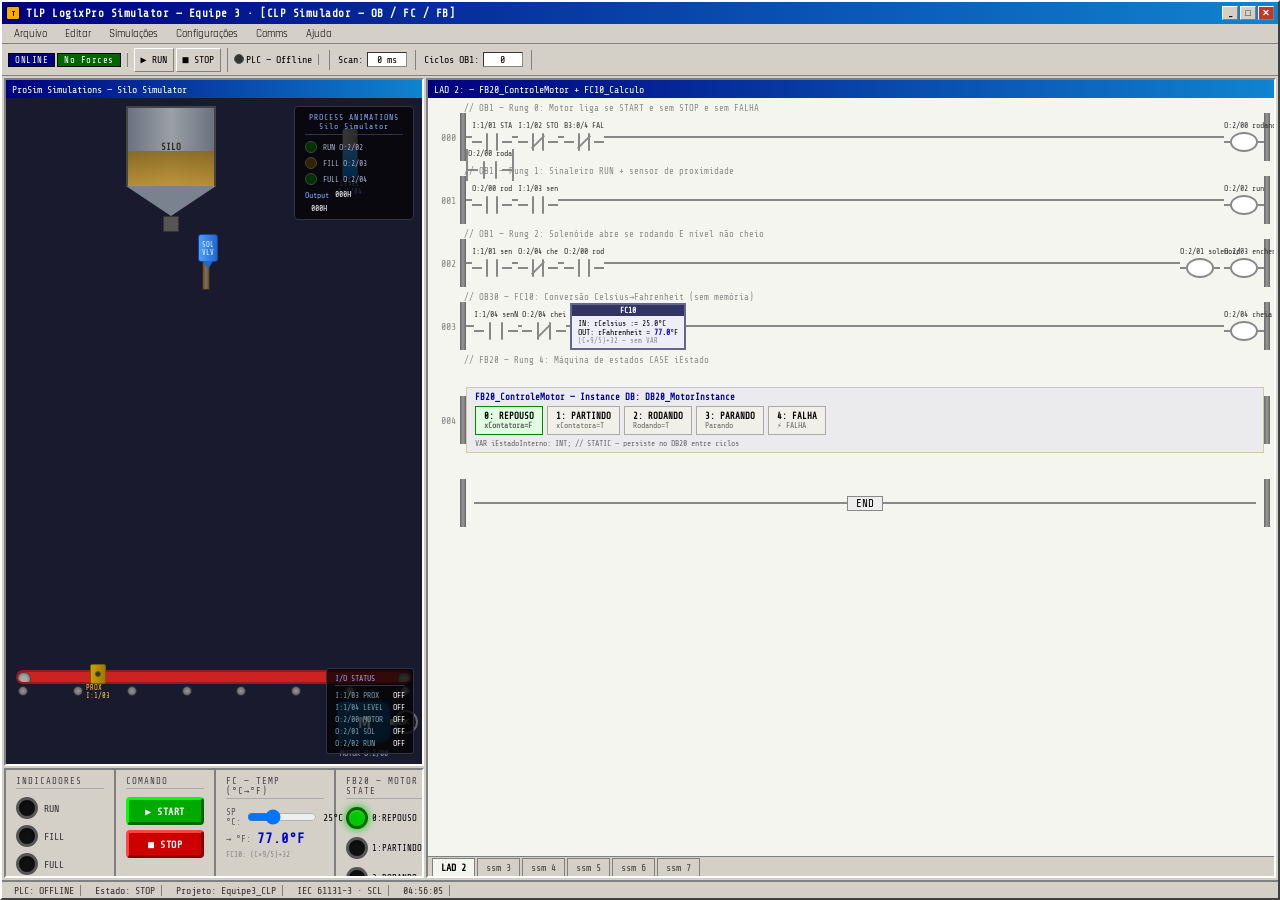
<file: SIMULADOR CLP/index.html>
<!DOCTYPE html>
<html lang="pt-BR">
<head>
    <meta charset="UTF-8">
    <meta name="viewport" content="width=device-width, initial-scale=1.0">
    <title>TIA Portal Simulator — Equipe 3</title>
    <link href="https://fonts.googleapis.com/css2?family=Share+Tech+Mono&family=Rajdhani:wght@400;500;600;700&display=swap" rel="stylesheet">
    <style>
        /* ================================================================
           RESET & BASE
        ================================================================ */
        *{box-sizing:border-box;margin:0;padding:0}
        :root{
          --win-bg:#c0c0c0;
          --win-border-light:#ffffff;
          --win-border-dark:#808080;
          --win-border-darker:#404040;
          --win-title:#000080;
          --win-title-text:#fff;
          --panel-bg:#d4d0c8;
          --panel-in:#a0a097;
          --inset-light:#fff;
          --inset-dark:#808080;
          --green:#00c800;
          --green2:#008000;
          --red:#ff2020;
          --amber:#ffaa00;
          --blue:#0000ff;
          --dark-blue:#000080;
          --yellow-hl:#ffff00;
          --hmi-bg:#1a1a2e;
          --hmi-grid:#16213e;
          --hmi-accent:#0f3460;
          --hmi-pipe:#8b7355;
          --hmi-pipe2:#6b5335;
          --conveyor:#cc2222;
          --steel:#9aa0a6;
          --steel2:#6c7278;
          --mono:'Share Tech Mono',monospace;
          --raj:'Rajdhani',sans-serif;
        }

        body{
          font-family:var(--raj);
          background:#2a2a2a;
          color:#000;
          user-select:none;
          overflow:hidden;
          height:100vh;
        }

        /* ================================================================
           WINDOW CHROME (Win98 style)
        ================================================================ */
        .app-window{
          width:100vw;
          height:100vh;
          display:flex;
          flex-direction:column;
          background:var(--panel-bg);
          border:2px solid;
          border-color:var(--win-border-light) var(--win-border-darker) var(--win-border-darker) var(--win-border-light);
        }

        .title-bar{
          height:22px;
          background:linear-gradient(90deg,var(--dark-blue),#1084d0);
          display:flex;
          align-items:center;
          padding:0 4px;
          gap:6px;
          flex-shrink:0;
        }
        .title-icon{width:14px;height:14px;background:var(--amber);border:1px solid #000;border-radius:2px;display:flex;align-items:center;justify-content:center;font-size:7px;font-weight:bold;color:#000}
        .title-text{flex:1;color:#fff;font-size:11px;font-weight:bold;font-family:var(--mono);letter-spacing:.5px}
        .title-btns{display:flex;gap:2px}
        .title-btn{
          width:16px;height:14px;
          background:var(--panel-bg);
          border:1px solid;
          border-color:var(--win-border-light) var(--win-border-dark) var(--win-border-dark) var(--win-border-light);
          font-size:9px;font-weight:bold;cursor:pointer;
          display:flex;align-items:center;justify-content:center;
          color:#000;
        }
        .title-btn.close{background:#c0392b;color:#fff}

        /* Menu bar */
        .menu-bar{
          height:20px;
          background:var(--panel-bg);
          border-bottom:1px solid var(--win-border-dark);
          display:flex;
          align-items:center;
          padding:0 4px;
          gap:2px;
          flex-shrink:0;
        }
        .menu-item{
          padding:2px 8px;
          font-size:11px;
          cursor:pointer;
          color:#000;
        }
        .menu-item:hover{background:var(--dark-blue);color:#fff}

        /* Toolbar */
        .toolbar{
          height:32px;
          background:var(--panel-bg);
          border-bottom:1px solid var(--win-border-dark);
          display:flex;
          align-items:center;
          padding:0 6px;
          gap:4px;
          flex-shrink:0;
        }
        .tb-group{display:flex;gap:2px;border-right:1px solid var(--win-border-dark);padding-right:6px;margin-right:2px}
        .tb-btn{
          height:24px;min-width:24px;
          background:var(--panel-bg);
          border:1px solid;
          border-color:var(--win-border-light) var(--win-border-dark) var(--win-border-dark) var(--win-border-light);
          cursor:pointer;
          font-size:10px;font-family:var(--mono);
          padding:0 6px;
          display:flex;align-items:center;gap:4px;
          color:#000;
          transition:all .05s;
        }
        .tb-btn:active{border-color:var(--win-border-dark) var(--win-border-light) var(--win-border-light) var(--win-border-dark)}
        .tb-btn.active{border-color:var(--win-border-dark) var(--win-border-light) var(--win-border-light) var(--win-border-dark);background:#b0b0a8}
        .tb-led{width:10px;height:10px;border-radius:50%;border:1px solid #555}
        .tb-led.green{background:var(--green);box-shadow:0 0 4px var(--green)}
        .tb-led.red{background:var(--red);box-shadow:0 0 4px var(--red)}
        .tb-led.off{background:#333}
        .tb-sep{width:1px;height:20px;background:var(--win-border-dark);margin:0 4px}
        .tb-label{font-size:10px;font-family:var(--mono);color:#000}
        .tb-badge{
          background:var(--dark-blue);color:#fff;
          font-size:9px;font-family:var(--mono);
          padding:1px 6px;border:1px solid #000;
          letter-spacing:.5px;
        }
        .tb-scan{
          font-family:var(--mono);font-size:10px;color:#000;
          background:#fff;border:1px inset #888;
          padding:1px 6px;min-width:40px;text-align:center;
        }

        /* ================================================================
           MAIN AREA
        ================================================================ */
        .main-area{
          flex:1;
          display:flex;
          overflow:hidden;
          gap:2px;
          padding:2px;
        }

        /* ================================================================
           HMI PANEL (left)
        ================================================================ */
        .hmi-panel{
          width:420px;
          flex-shrink:0;
          display:flex;
          flex-direction:column;
          gap:2px;
        }

        .hmi-window{
          flex:1;
          border:2px solid;
          border-color:var(--win-border-dark) var(--win-border-light) var(--win-border-light) var(--win-border-dark);
          display:flex;
          flex-direction:column;
          overflow:hidden;
        }
        .sub-title{
          height:18px;
          background:linear-gradient(90deg,var(--dark-blue),#1084d0);
          color:#fff;font-size:10px;font-family:var(--mono);
          display:flex;align-items:center;padding:0 6px;
          flex-shrink:0;
        }

        /* HMI Process Canvas */
        .hmi-canvas{
          flex:1;
          background:var(--hmi-bg);
          position:relative;
          overflow:hidden;
        }

        /* ---- PROCESS ELEMENTS ---- */

        /* Silo/Hopper */
        .silo{
          position:absolute;
          top:8px;left:120px;
          width:90px;
        }
        .silo-body{
          width:90px;height:80px;
          background:linear-gradient(90deg,#6b7280,#9aa0a6,#6b7280);
          border:2px solid #444;
          border-bottom:none;
          position:relative;
        }
        .silo-body::after{
          content:'SILO';
          position:absolute;top:50%;left:50%;
          transform:translate(-50%,-50%);
          font-family:var(--mono);font-size:9px;color:#2a2a2a;font-weight:bold;
        }
        .silo-hopper{
          width:0;height:0;
          border-left:45px solid transparent;
          border-right:45px solid transparent;
          border-top:30px solid #7a8290;
        }
        .silo-outlet{
          width:16px;height:16px;
          background:#555;
          margin:0 auto;
          border:1px solid #333;
        }
        /* Material in silo */
        .silo-material{
          position:absolute;
          bottom:0;left:0;right:0;
          background:linear-gradient(180deg,#8B6914,#C4922A);
          transition:height .5s ease;
          opacity:.85;
        }

        /* Solenoid valve */
        .valve-group{
          position:absolute;
          top:136px;left:192px;
        }
        .valve-body{
          width:20px;height:28px;
          background:linear-gradient(90deg,#4a9eff,#2266cc);
          border:1px solid #1a4499;
          border-radius:3px;
          position:relative;
        }
        .valve-body.open{background:linear-gradient(90deg,#00c840,#008020);}
        .valve-label{font-family:var(--mono);font-size:7px;color:#fff;text-align:center;line-height:1.2;padding-top:6px}
        .valve-arrow{
          position:absolute;bottom:-8px;left:50%;transform:translateX(-50%);
          width:0;height:0;
          border-left:5px solid transparent;
          border-right:5px solid transparent;
          border-top:8px solid #2266cc;
          transition:border-top-color .2s;
        }
        .valve-body.open .valve-arrow{border-top-color:#008020}

        /* Conveyor belt */
        .conveyor-wrap{
          position:absolute;
          bottom:54px;left:10px;right:10px;
          height:40px;
        }
        .conveyor-track{
          height:14px;
          background:var(--conveyor);
          border:2px solid #991a1a;
          border-radius:7px;
          position:relative;
          overflow:hidden;
        }
        .conveyor-stripes{
          position:absolute;inset:0;
          background:repeating-linear-gradient(
            90deg,
            transparent 0px,transparent 16px,
            rgba(0,0,0,.25) 16px,rgba(0,0,0,.25) 20px
          );
          animation:conveyorMove 0.4s linear infinite;
          display:none;
        }
        .conveyor-stripes.running{display:block}
        @keyframes conveyorMove{from{background-position:0}to{background-position:-20px}}
        .conveyor-roller{
          position:absolute;
          width:14px;height:14px;
          background:radial-gradient(circle,#aaa 30%,#666);
          border-radius:50%;
          border:1px solid #444;
          top:0;
        }
        .cr-left{left:-1px}
        .cr-right{right:-1px}

        /* Conveyor rollers row */
        .roller-row{
          display:flex;
          justify-content:space-between;
          padding:0 2px;
          margin-top:2px;
        }
        .small-roller{
          width:10px;height:10px;
          background:radial-gradient(circle,#999,#555);
          border-radius:50%;
          border:1px solid #333;
        }

        /* Motor */
        .motor-wrap{
          position:absolute;
          bottom:20px;right:30px;
        }
        .motor-body-svg{
          width:56px;height:44px;
          background:linear-gradient(135deg,#1a6eb5,#0a4a85);
          border:2px solid #0a3060;
          border-radius:6px 12px 12px 6px;
          position:relative;
          display:flex;align-items:center;justify-content:center;
        }
        .motor-body-svg::before{
          content:'M';
          color:#fff;font-weight:bold;font-size:18px;font-family:var(--raj);
        }
        .motor-shaft{
          position:absolute;
          right:-16px;top:50%;transform:translateY(-50%);
          width:16px;height:6px;
          background:linear-gradient(90deg,#ccc,#888);
          border-radius:0 2px 2px 0;
        }
        .motor-fan{
          position:absolute;
          right:-28px;top:50%;transform:translateY(-50%);
          width:24px;height:24px;
          border-radius:50%;
          border:2px solid #666;
          background:rgba(0,0,0,.3);
          display:flex;align-items:center;justify-content:center;
        }
        .motor-fan::before{
          content:'✕';
          font-size:10px;color:#888;
          transition:transform .1s;
        }
        .motor-fan.spinning::before{
          animation:spinFan .2s linear infinite;
        }
        @keyframes spinFan{to{transform:rotate(360deg)}}
        .motor-label-tag{
          position:absolute;bottom:-14px;left:0;right:0;
          font-family:var(--mono);font-size:8px;color:#88aadd;text-align:center;
        }

        /* Level sensor */
        .level-sensor{
          position:absolute;
          right:60px;top:30px;
          display:flex;flex-direction:column;align-items:center;gap:2px;
        }
        .sensor-body{
          width:16px;height:50px;
          background:linear-gradient(90deg,#bbb,#888);
          border:1px solid #555;
          border-radius:3px;
          position:relative;
          overflow:hidden;
        }
        .sensor-fill{
          position:absolute;bottom:0;left:0;right:0;
          background:linear-gradient(180deg,#4af,#08f);
          transition:height .5s;
        }
        .sensor-label{font-family:var(--mono);font-size:7px;color:#88aaff;text-align:center}

        /* Prox sensor on conveyor */
        .prox-sensor{
          position:absolute;
          bottom:64px;left:80px;
          display:flex;flex-direction:column;align-items:center;
        }
        .prox-body{
          width:16px;height:20px;
          background:linear-gradient(90deg,#c8a000,#a07800);
          border:1px solid #706000;
          border-radius:2px;
          display:flex;align-items:center;justify-content:center;
        }
        .prox-led{width:6px;height:6px;border-radius:50%;background:#333;border:1px solid #555}
        .prox-led.on{background:#ff4400;box-shadow:0 0 4px #ff4400}
        .prox-label{font-family:var(--mono);font-size:7px;color:#ffcc44}

        /* Product box on conveyor */
        .product-box{
          position:absolute;
          bottom:70px;
          width:28px;height:28px;
          background:linear-gradient(135deg,#c8a050,#a07830);
          border:2px solid #806020;
          border-radius:2px;
          display:flex;align-items:center;justify-content:center;
          font-family:var(--mono);font-size:7px;color:#fff;
          transition:left .05s linear;
          display:none;
        }

        /* Status panel top-right of HMI */
        .hmi-status{
          position:absolute;
          top:8px;right:8px;
          background:rgba(0,0,0,.7);
          border:1px solid #334;
          border-radius:4px;
          padding:6px 10px;
          display:flex;flex-direction:column;gap:4px;
          min-width:120px;
        }
        .hmi-title-tag{
          font-family:var(--mono);font-size:8px;color:#88aaff;
          border-bottom:1px solid #334;padding-bottom:3px;margin-bottom:2px;
          text-align:center;letter-spacing:1px;
        }
        .hmi-row{display:flex;align-items:center;gap:6px}
        .hmi-ind{
          width:12px;height:12px;border-radius:50%;
          border:1px solid #444;
          flex-shrink:0;
          transition:all .2s;
        }
        .ind-green{background:#003300}
        .ind-green.on{background:var(--green);box-shadow:0 0 6px var(--green)}
        .ind-yellow{background:#332200}
        .ind-yellow.on{background:var(--amber);box-shadow:0 0 6px var(--amber)}
        .ind-red{background:#330000}
        .ind-red.on{background:var(--red);box-shadow:0 0 6px var(--red)}
        .hmi-ind-label{font-family:var(--mono);font-size:8px;color:#aac;}

        /* Pipe lines */
        .pipe{
          position:absolute;
          background:linear-gradient(90deg,#5a4a3a,#8b7355,#5a4a3a);
          border:1px solid #3a2a1a;
        }
        .pipe-v{width:8px}
        .pipe-h{height:8px}
        .pipe-flow{
          overflow:hidden;
        }
        .pipe-flow::after{
          content:'';
          position:absolute;inset:0;
          background:repeating-linear-gradient(
            0deg,
            transparent 0px,transparent 4px,
            rgba(200,160,80,.4) 4px,rgba(200,160,80,.4) 6px
          );
          animation:pipeFlow .3s linear infinite;
          display:none;
        }
        .pipe-flow.flowing::after{display:block}
        @keyframes pipeFlow{from{background-position:0}to{background-position:-10px}}

        /* I/O panels on HMI */
        .io-panel{
          position:absolute;
          right:8px;bottom:10px;
          background:rgba(0,0,0,.75);
          border:1px solid #334;
          border-radius:3px;
          padding:5px 8px;
          font-family:var(--mono);font-size:8px;
          display:flex;flex-direction:column;gap:3px;
        }
        .io-row{display:flex;justify-content:space-between;gap:10px;color:#7a9aaa}
        .io-val{color:#fff}
        .io-val.active{color:#00ff88}

        /* ================================================================
           CONTROL PANEL (below HMI)
        ================================================================ */
        .ctrl-panel{
          height:110px;
          border:2px solid;
          border-color:var(--win-border-dark) var(--win-border-light) var(--win-border-light) var(--win-border-dark);
          display:flex;
          overflow:hidden;
          flex-shrink:0;
        }
        .ctrl-section{
          border-right:2px solid;
          border-color:var(--win-border-dark);
          padding:6px 10px;
          display:flex;flex-direction:column;gap:6px;
        }
        .ctrl-title{font-size:9px;font-family:var(--mono);color:#444;letter-spacing:1px;border-bottom:1px solid #aaa;padding-bottom:2px;margin-bottom:2px}

        /* Toggle switches */
        .toggle-row{display:flex;align-items:center;gap:6px}
        .toggle-lamp{
          width:22px;height:22px;border-radius:50%;
          border:3px solid #555;
          background:#111;cursor:pointer;
          box-shadow:inset 0 2px 4px rgba(0,0,0,.5);
          transition:all .15s;
          flex-shrink:0;
        }
        .toggle-lamp.on-green{background:var(--green);border-color:#006600;box-shadow:0 0 8px var(--green),inset 0 1px 2px rgba(255,255,255,.3)}
        .toggle-lamp.on-yellow{background:var(--amber);border-color:#886600;box-shadow:0 0 8px var(--amber)}
        .toggle-lamp.on-red{background:var(--red);border-color:#880000;box-shadow:0 0 8px var(--red)}
        .toggle-label{font-size:10px;font-family:var(--mono);color:#333;min-width:40px}

        /* Push buttons */
        .push-btn{
          height:28px;min-width:52px;
          border:3px solid;
          border-color:#fff #555 #555 #fff;
          border-radius:4px;
          font-family:var(--mono);font-size:10px;font-weight:bold;
          cursor:pointer;
          display:flex;align-items:center;justify-content:center;
          letter-spacing:.5px;
          transition:all .08s;
          flex-shrink:0;
        }
        .push-btn:active{border-color:#555 #fff #fff #555;transform:translateY(1px)}
        .btn-start{background:#00aa00;color:#fff;border-color:#00ff00 #006600 #006600 #00ff00}
        .btn-start:active{background:#007700}
        .btn-stop{background:#cc0000;color:#fff;border-color:#ff4444 #880000 #880000 #ff4444}
        .btn-stop:active{background:#880000}
        .btn-run{background:var(--dark-blue);color:#fff;border-color:#4477ff #000033 #000033 #4477ff}

        /* ================================================================
           LADDER PANEL (right)
        ================================================================ */
        .ladder-panel{
          flex:1;
          display:flex;
          flex-direction:column;
          border:2px solid;
          border-color:var(--win-border-dark) var(--win-border-light) var(--win-border-light) var(--win-border-dark);
          overflow:hidden;
        }
        .ladder-body{
          flex:1;
          background:#f5f5f0;
          overflow-y:auto;
          overflow-x:hidden;
          padding:4px;
          font-family:var(--mono);
          font-size:11px;
        }

        /* Ladder rung */
        .rung{
          display:flex;
          align-items:center;
          margin-bottom:4px;
          position:relative;
          min-height:48px;
        }
        .rung-num{
          width:28px;flex-shrink:0;
          font-size:10px;color:#888;
          text-align:right;padding-right:4px;
          font-family:var(--mono);
        }
        .rung-line{
          position:relative;
          flex:1;
          height:48px;
          display:flex;align-items:center;
        }
        /* Power rail */
        .power-rail-l{
          width:6px;height:48px;
          background:linear-gradient(90deg,#666,#999,#666);
          flex-shrink:0;
        }
        .power-rail-r{
          width:6px;height:48px;
          background:linear-gradient(90deg,#666,#999,#666);
          flex-shrink:0;
        }
        /* Horizontal wire */
        .h-wire{
          height:2px;
          background:#888;
          flex:1;
          position:relative;
        }
        .h-wire.energized{background:var(--yellow-hl)}

        /* Contact (NO) */
        .contact{
          width:40px;height:32px;
          flex-shrink:0;
          position:relative;
          display:flex;flex-direction:column;align-items:center;
          cursor:default;
        }
        .contact-name{
          font-size:8px;color:#333;text-align:center;
          position:absolute;top:0;left:0;right:0;
          white-space:nowrap;overflow:hidden;
          font-family:var(--mono);
        }
        .contact-body{
          width:100%;height:22px;
          margin-top:10px;
          position:relative;
          display:flex;align-items:center;
        }
        .contact-line-l{width:10px;height:2px;background:#888}
        .contact-line-r{width:10px;height:2px;background:#888}
        .contact-poles{
          flex:1;
          display:flex;justify-content:space-around;
          align-items:flex-end;
          height:100%;
          padding-bottom:2px;
        }
        .contact-pole{
          width:2px;height:18px;
          background:#888;
          border-radius:1px;
        }
        .contact.energized .contact-line-l,
        .contact.energized .contact-line-r,
        .contact.energized .contact-pole{background:var(--yellow-hl)}
        .contact.energized .contact-name{color:#000;font-weight:bold}

        /* Contact NC (with slash) */
        .contact-nc .contact-poles::after{
          content:'';
          position:absolute;
          width:18px;height:2px;
          background:#888;
          transform:rotate(-45deg);
          top:50%;left:50%;
          transform-origin:center;
          transform:translateX(-50%) translateY(-50%) rotate(-45deg);
        }
        .contact-nc.energized .contact-poles::after{background:var(--yellow-hl)}

        /* Coil (output) */
        .coil{
          width:40px;height:32px;
          flex-shrink:0;
          position:relative;
          display:flex;flex-direction:column;align-items:center;
        }
        .coil-name{
          font-size:8px;color:#333;text-align:center;
          position:absolute;top:0;left:0;right:0;
          white-space:nowrap;font-family:var(--mono);
        }
        .coil-body{
          width:100%;height:22px;
          margin-top:10px;
          display:flex;align-items:center;
        }
        .coil-line-l{width:6px;height:2px;background:#888}
        .coil-line-r{width:6px;height:2px;background:#888}
        .coil-circle{
          flex:1;height:20px;
          border:2px solid #888;
          border-radius:50%;
          background:#fff;
        }
        .coil.energized .coil-line-l,.coil.energized .coil-line-r{background:var(--yellow-hl)}
        .coil.energized .coil-circle{border-color:var(--yellow-hl);background:#ffffcc}

        /* Branch (parallel) */
        .branch-wrap{
          flex:1;
          display:flex;
          flex-direction:column;
          position:relative;
        }
        .branch-row{display:flex;align-items:center}
        .branch-v{
          width:2px;
          background:#888;
          align-self:stretch;
        }
        .branch-v.energized{background:var(--yellow-hl)}

        /* Timer/Counter block */
        .func-block{
          width:64px;
          border:2px solid #666;
          background:#e8e8e0;
          flex-shrink:0;
          font-family:var(--mono);
          font-size:8px;
        }
        .fb-head{background:#336;color:#fff;text-align:center;padding:1px 2px;font-weight:bold}
        .fb-row{display:flex;justify-content:space-between;padding:1px 3px;border-top:1px solid #aaa}
        .fb-row span:last-child{color:#333}
        .func-block.energized{border-color:var(--yellow-hl)}
        .func-block.energized .fb-head{background:#aa8800}

        /* Tabs at bottom */
        .ladder-tabs{
          height:20px;
          background:var(--panel-bg);
          border-top:1px solid var(--win-border-dark);
          display:flex;
          align-items:flex-end;
          padding:0 4px;
          gap:2px;
          flex-shrink:0;
        }
        .ladder-tab{
          height:18px;
          padding:0 8px;
          font-family:var(--mono);font-size:10px;
          border:1px solid var(--win-border-dark);
          border-bottom:none;
          background:var(--panel-bg);
          cursor:pointer;
          display:flex;align-items:center;
          color:#444;
        }
        .ladder-tab.active{background:#f5f5f0;font-weight:bold;color:#000}

        /* Status bar */
        .status-bar-bottom{
          height:18px;
          background:var(--panel-bg);
          border-top:2px solid;
          border-color:var(--win-border-dark) var(--win-border-light) var(--win-border-light) var(--win-border-dark);
          display:flex;
          align-items:center;
          padding:0 6px;
          gap:8px;
          font-size:10px;
          font-family:var(--mono);
          flex-shrink:0;
        }
        .sb-item{
          padding:0 6px;
          border-right:1px solid var(--win-border-dark);
          color:#333;
        }
        .sb-item.ok{color:#008000}
        .sb-item.warn{color:#cc6600}

        /* ================================================================
           ANIMATIONS & MISC
        ================================================================ */
        @keyframes blink{0%,100%{opacity:1}50%{opacity:.3}}
        .blink{animation:blink 1s ease infinite}

        .highlight-rung{background:rgba(255,255,0,.15)}

        /* scrollbar */
        .ladder-body::-webkit-scrollbar{width:12px}
        .ladder-body::-webkit-scrollbar-track{background:var(--panel-bg)}
        .ladder-body::-webkit-scrollbar-thumb{
          background:var(--steel2);
          border:2px solid;
          border-color:#fff #888 #888 #fff;
        }
    </style>
</head>
<body>

<div class="app-window">

    <!-- TITLE BAR -->
    <div class="title-bar">
        <div class="title-icon">T</div>
        <div class="title-text">TLP LogixPro Simulator — Equipe 3 · [CLP Simulador — OB / FC / FB]</div>
        <div class="title-btns">
            <div class="title-btn">_</div>
            <div class="title-btn">□</div>
            <div class="title-btn close">✕</div>
        </div>
    </div>

    <!-- MENU BAR -->
    <div class="menu-bar">
        <div class="menu-item">Arquivo</div>
        <div class="menu-item">Editar</div>
        <div class="menu-item">Simulações</div>
        <div class="menu-item">Configurações</div>
        <div class="menu-item">Comms</div>
        <div class="menu-item">Ajuda</div>
    </div>

    <!-- TOOLBAR -->
    <div class="toolbar">
        <div class="tb-group">
            <div class="tb-badge" id="tb-mode">ONLINE</div>
            <div class="tb-badge" style="background:#006600" id="tb-forces">No Forces</div>
        </div>
        <div class="tb-group">
            <div class="tb-btn" id="tb-run-btn" onclick="runPLC()">▶ RUN</div>
            <div class="tb-btn" id="tb-stop-btn" onclick="stopPLC()" class="active">■ STOP</div>
        </div>
        <div class="tb-group">
            <div class="tb-led off" id="tb-run-led"></div>
            <div class="tb-label" id="tb-status-label">PLC — Offline</div>
        </div>
        <div class="tb-sep"></div>
        <div class="tb-label">Scan:</div>
        <div class="tb-scan" id="tb-scan">0 ms</div>
        <div class="tb-sep"></div>
        <div class="tb-label">Ciclos OB1:</div>
        <div class="tb-scan" id="tb-cycles">0</div>
        <div class="tb-sep"></div>
        <div class="tb-label" style="color:#880000;font-weight:bold" id="tb-alarm"></div>
    </div>

    <!-- MAIN AREA -->
    <div class="main-area">

        <!-- LEFT: HMI + CTRL -->
        <div class="hmi-panel">

            <!-- HMI WINDOW -->
            <div class="hmi-window">
                <div class="sub-title">ProSim Simulations — Silo Simulator</div>
                <div class="hmi-canvas" id="hmi-canvas">

                    <!-- Pipe vertical from silo to conveyor -->
                    <div class="pipe pipe-v pipe-flow" id="pipe-v" style="left:196px;top:136px;height:56px"></div>

                    <!-- SILO -->
                    <div class="silo">
                        <div class="silo-body">
                            <div class="silo-material" id="silo-material" style="height:60%"></div>
                        </div>
                        <div class="silo-hopper"></div>
                        <div class="silo-outlet"></div>
                    </div>

                    <!-- SOLENOID VALVE -->
                    <div class="valve-group" id="valve-group">
                        <div class="valve-body" id="valve-body">
                            <div class="valve-label">SOL<br>VLV</div>
                            <div class="valve-arrow" id="valve-arrow"></div>
                        </div>
                    </div>

                    <!-- LEVEL SENSOR -->
                    <div class="level-sensor">
                        <div class="sensor-body">
                            <div class="sensor-fill" id="sensor-fill" style="height:60%"></div>
                        </div>
                        <div class="sensor-label">LEVEL<br>I:1/04</div>
                    </div>

                    <!-- CONVEYOR -->
                    <div class="conveyor-wrap">
                        <div class="conveyor-track">
                            <div class="conveyor-roller cr-left"></div>
                            <div class="conveyor-stripes" id="conveyor-stripes"></div>
                            <div class="conveyor-roller cr-right"></div>
                        </div>
                        <div class="roller-row">
                            <div class="small-roller"></div>
                            <div class="small-roller"></div>
                            <div class="small-roller"></div>
                            <div class="small-roller"></div>
                            <div class="small-roller"></div>
                            <div class="small-roller"></div>
                            <div class="small-roller"></div>
                            <div class="small-roller"></div>
                        </div>
                    </div>

                    <!-- PROX SENSOR -->
                    <div class="prox-sensor">
                        <div class="prox-body">
                            <div class="prox-led" id="prox-led"></div>
                        </div>
                        <div class="prox-label">PROX<br>I:1/03</div>
                    </div>

                    <!-- MOTOR -->
                    <div class="motor-wrap">
                        <div class="motor-body-svg">
                            <div class="motor-shaft"></div>
                            <div class="motor-fan" id="motor-fan"></div>
                        </div>
                        <div class="motor-label-tag">MOTOR O:2/00</div>
                    </div>

                    <!-- Product box moving on conveyor -->
                    <div class="product-box" id="product-box" style="left:30px;bottom:70px;display:none">PKG</div>

                    <!-- STATUS indicators panel -->
                    <div class="hmi-status">
                        <div class="hmi-title-tag">PROCESS ANIMATIONS<br>Silo Simulator</div>
                        <div class="hmi-row">
                            <div class="hmi-ind ind-green" id="ind-run"></div>
                            <div class="hmi-ind-label">RUN O:2/02</div>
                        </div>
                        <div class="hmi-row">
                            <div class="hmi-ind ind-yellow" id="ind-fill"></div>
                            <div class="hmi-ind-label">FILL O:2/03</div>
                        </div>
                        <div class="hmi-row">
                            <div class="hmi-ind ind-green" id="ind-full"></div>
                            <div class="hmi-ind-label">FULL O:2/04</div>
                        </div>
                        <div class="hmi-row">
                            <div style="font-family:var(--mono);font-size:8px;color:#88aaff;margin-top:2px">Output</div>
                            <div class="hmi-ind-label mono" id="hmi-out-h" style="color:#fff">000H</div>
                        </div>
                        <div class="hmi-row">
                            <div style="font-family:var(--mono);font-size:8px;color:#88aaff"></div>
                            <div class="hmi-ind-label mono" id="hmi-out-l" style="color:#fff">000H</div>
                        </div>
                    </div>

                    <!-- I/O display -->
                    <div class="io-panel">
                        <div style="color:#88aaff;font-size:8px;border-bottom:1px solid #334;margin-bottom:2px;padding-bottom:2px">I/O STATUS</div>
                        <div class="io-row"><span>I:1/03 PROX</span><span class="io-val" id="io-prox">OFF</span></div>
                        <div class="io-row"><span>I:1/04 LEVEL</span><span class="io-val" id="io-level">OFF</span></div>
                        <div class="io-row"><span>O:2/00 MOTOR</span><span class="io-val" id="io-motor">OFF</span></div>
                        <div class="io-row"><span>O:2/01 SOL</span><span class="io-val" id="io-sol">OFF</span></div>
                        <div class="io-row"><span>O:2/02 RUN</span><span class="io-val" id="io-run">OFF</span></div>
                    </div>

                </div><!-- hmi-canvas -->
            </div><!-- hmi-window -->

            <!-- CONTROL PANEL -->
            <div class="ctrl-panel">
                <div class="ctrl-section" style="min-width:110px">
                    <div class="ctrl-title">INDICADORES</div>
                    <div class="toggle-row">
                        <div class="toggle-lamp" id="lamp-run"></div>
                        <div class="toggle-label">RUN</div>
                    </div>
                    <div class="toggle-row">
                        <div class="toggle-lamp" id="lamp-fill"></div>
                        <div class="toggle-label">FILL</div>
                    </div>
                    <div class="toggle-row">
                        <div class="toggle-lamp" id="lamp-full"></div>
                        <div class="toggle-label">FULL</div>
                    </div>
                </div>

                <div class="ctrl-section" style="min-width:100px">
                    <div class="ctrl-title">COMANDO</div>
                    <div style="display:flex;flex-direction:column;gap:5px">
                        <button class="push-btn btn-start" onclick="cmdStart()">▶ START</button>
                        <button class="push-btn btn-stop" onclick="cmdStop()">■ STOP</button>
                    </div>
                </div>

                <div class="ctrl-section" style="min-width:120px">
                    <div class="ctrl-title">FC — TEMP (°C→°F)</div>
                    <div style="display:flex;flex-direction:column;gap:4px">
                        <div style="display:flex;gap:6px;align-items:center">
                            <span style="font-size:9px;font-family:var(--mono);color:#555">SP °C:</span>
                            <input type="range" min="-40" max="150" value="25" id="fc-slider" oninput="updateFC()" style="width:70px;height:12px">
                            <span style="font-family:var(--mono);font-size:10px;min-width:28px" id="fc-c-val">25°C</span>
                        </div>
                        <div style="display:flex;align-items:center;gap:6px">
                            <span style="font-size:9px;font-family:var(--mono);color:#555">→ °F:</span>
                            <span style="font-family:var(--mono);font-size:14px;font-weight:bold;color:#0000cc" id="fc-f-val">77.0°F</span>
                        </div>
                        <div style="font-size:8px;font-family:var(--mono);color:#888">FC10: (C×9/5)+32</div>
                    </div>
                </div>

                <div class="ctrl-section" style="flex:1">
                    <div class="ctrl-title">FB20 — MOTOR STATE</div>
                    <div style="display:flex;gap:8px;flex-wrap:wrap">
                        <div id="fb-state-0" class="toggle-row" style="gap:4px">
                            <div class="toggle-lamp on-green" id="fslamp-0"></div>
                            <span style="font-size:9px;font-family:var(--mono)">0:REPOUSO</span>
                        </div>
                        <div class="toggle-row" style="gap:4px">
                            <div class="toggle-lamp" id="fslamp-1"></div>
                            <span style="font-size:9px;font-family:var(--mono)">1:PARTINDO</span>
                        </div>
                        <div class="toggle-row" style="gap:4px">
                            <div class="toggle-lamp" id="fsamp-2"></div>
                            <span style="font-size:9px;font-family:var(--mono)">2:RODANDO</span>
                        </div>
                    </div>
                    <div style="display:flex;gap:8px;flex-wrap:wrap;margin-top:4px">
                        <div class="toggle-row" style="gap:4px">
                            <div class="toggle-lamp" id="fsamp-3"></div>
                            <span style="font-size:9px;font-family:var(--mono)">3:PARANDO</span>
                        </div>
                        <div class="toggle-row" style="gap:4px">
                            <div class="toggle-lamp" id="fsamp-4"></div>
                            <span style="font-size:9px;font-family:var(--mono)">4:FALHA</span>
                        </div>
                        <button class="push-btn" style="height:20px;font-size:9px;background:#660099;color:#fff;border-color:#cc44ff #330066 #330066 #cc44ff" onclick="triggerFault()">⚡ FALHA</button>
                        <button class="push-btn" style="height:20px;font-size:9px;background:#663300;color:#fff;border-color:#cc6600 #331100 #331100 #cc6600" onclick="resetFault()">↺ RESET</button>
                    </div>
                </div>
            </div><!-- ctrl-panel -->

        </div><!-- hmi-panel -->

        <!-- RIGHT: LADDER DIAGRAM -->
        <div class="ladder-panel">
            <div class="sub-title">LAD 2: — FB20_ControleMotor + FC10_Calculo</div>
            <div class="ladder-body" id="ladder-body">
                <!-- Rungs rendered by JS -->
            </div>
            <div class="ladder-tabs">
                <div class="ladder-tab active">LAD 2</div>
                <div class="ladder-tab">ssm 3</div>
                <div class="ladder-tab">ssm 4</div>
                <div class="ladder-tab">ssm 5</div>
                <div class="ladder-tab">ssm 6</div>
                <div class="ladder-tab">ssm 7</div>
            </div>
        </div><!-- ladder-panel -->

    </div><!-- main-area -->

    <!-- STATUS BAR BOTTOM -->
    <div class="status-bar-bottom">
        <div class="sb-item" id="sb-plc">PLC: OFFLINE</div>
        <div class="sb-item" id="sb-state">Estado: STOP</div>
        <div class="sb-item">Projeto: Equipe3_CLP</div>
        <div class="sb-item">IEC 61131-3 · SCL</div>
        <div class="sb-item" id="sb-time"></div>
    </div>

</div><!-- app-window -->

<script>
    // ================================================================
    // STATE
    // ================================================================
    const state = {
      plcRunning: false,
      motorState: 0,   // 0-4
      motorOn: false,
      solenoid: false,
      level: 0.6,      // 0..1
      proxActive: false,
      cycleCount: 0,
      ob30Count: 0,
      scanTime: 0,
      faultActive: false,
      boxPos: 30,
      boxVisible: false,
      fcCelsius: 25
    };

    const STATE_NAMES = ['REPOUSO','PARTINDO','RODANDO','PARANDO','FALHA'];
    const STATE_LAMP_IDS = ['fsamp-0','fsamp-1','fsamp-2','fsamp-3','fsamp-4'];
    // fix typo in html above for state 0
    const LAMP_IDS = ['fsamp-0','fsamp-1','fsamp-2','fsamp-3','fsamp-4'];

    // ================================================================
    // LADDER DIAGRAM BUILDER
    // ================================================================
    function buildLadder() {
      const body = document.getElementById('ladder-body');
      body.innerHTML = '';

      const rungs = [
        {
          num: '000',
          comment: '// OB1 — Rung 0: Motor liga se START e sem STOP e sem FALHA',
          contacts: [
            {type:'NO', name:'I:1/01\nSTART', id:'c-start'},
            {type:'NC', name:'I:1/02\nSTOP', id:'c-stop'},
            {type:'NC', name:'B3:0/4\nFALHA', id:'c-nofault'},
          ],
          parallel: {type:'NO', name:'O:2/00\nrodando', id:'c-selfhold'},
          coil: {name:'O:2/00\nrodando', id:'coil-motor'},
        },
        {
          num: '001',
          comment: '// OB1 — Rung 1: Sinaleiro RUN + sensor de proximidade',
          contacts: [
            {type:'NO', name:'O:2/00\nrodando', id:'c-mot-run'},
            {type:'NO', name:'I:1/03\nsenPROX', id:'c-prox'},
          ],
          parallel: null,
          coil: {name:'O:2/02\nrun', id:'coil-run'},
        },
        {
          num: '002',
          comment: '// OB1 — Rung 2: Solenóide abre se rodando E nível não cheio',
          contacts: [
            {type:'NO', name:'I:1/01\nsenPROX', id:'c-prox2'},
            {type:'NC', name:'O:2/04\ncheia', id:'c-notfull'},
            {type:'NO', name:'O:2/00\nrodando', id:'c-rod2'},
          ],
          parallel: null,
          coil: {name:'O:2/01\nsolenoid', id:'coil-sol'},
          extraCoil: {name:'O:2/03\nenchendo', id:'coil-fill'},
        },
        {
          num: '003',
          comment: '// OB30 — FC10: Conversão Celsius→Fahrenheit (sem memória)',
          isFC: true,
          fcLabel: 'FC10_Calculo_Temperatura',
          contacts: [
            {type:'NO', name:'I:1/04\nsenNIVEL', id:'c-level'},
            {type:'NC', name:'O:2/04\ncheia', id:'c-notfull2'},
          ],
          coil: {name:'O:2/04\ncheia', id:'coil-full'},
        },
        {
          num: '004',
          comment: '// FB20 — Rung 4: Máquina de estados CASE iEstado',
          isFB: true,
        },
        {
          num: '   ',
          comment: '',
          isEnd: true,
        }
      ];

      rungs.forEach(rung => {
        const row = document.createElement('div');
        row.className = 'rung';
        row.id = 'rung-' + rung.num;

        if (rung.comment) {
          const cmt = document.createElement('div');
          cmt.style.cssText = 'font-size:9px;color:#888;font-family:var(--mono);padding:1px 0 0 32px;width:100%';
          cmt.textContent = rung.comment;
          body.appendChild(cmt);
        }

        if (rung.isEnd) {
          row.innerHTML = `
            <div class="rung-num">   </div>
            <div class="power-rail-l"></div>
            <div style="flex:1;display:flex;align-items:center;padding:0 8px">
              <div class="h-wire" style="flex:1"></div>
              <div style="font-family:var(--mono);font-size:11px;padding:0 8px;border:1px solid #888;background:#eee">END</div>
              <div class="h-wire" style="flex:1"></div>
            </div>
            <div class="power-rail-r"></div>
          `;
          body.appendChild(row);
          return;
        }

        if (rung.isFB) {
          row.style.minHeight = '110px';
          row.innerHTML = `
            <div class="rung-num">${rung.num}</div>
            <div class="power-rail-l"></div>
            <div style="flex:1;padding:4px 8px;background:rgba(0,0,180,.04);border:1px solid #ccccaa">
              <div style="font-family:var(--mono);font-size:9px;color:#0000aa;font-weight:bold;margin-bottom:4px">
                FB20_ControleMotor — Instance DB: DB20_MotorInstance
              </div>
              <div id="fb-state-display" style="display:flex;gap:4px;flex-wrap:wrap">
                ${STATE_NAMES.map((n,i)=>`
                  <div id="fb-sbox-${i}" style="
                    border:1px solid #aaa;padding:4px 8px;font-family:var(--mono);font-size:9px;
                    background:#f0f0e8;transition:all .2s;cursor:default
                  ">
                    <div style="font-weight:bold">${i}: ${n}</div>
                    <div style="color:#666;font-size:8px">${['xContatora=F','xContatora=T','Rodando=T','Parando','⚡ FALHA'][i]}</div>
                  </div>
                `).join('')}
              </div>
              <div style="margin-top:4px;font-family:var(--mono);font-size:8px;color:#666">
                VAR iEstadoInterno: INT; // STATIC — persiste no DB20 entre ciclos
              </div>
            </div>
            <div class="power-rail-r"></div>
          `;
          body.appendChild(row);
          return;
        }

        if (rung.isFC) {
          row.innerHTML = `
            <div class="rung-num">${rung.num}</div>
            <div class="power-rail-l"></div>
            <div style="flex:1;display:flex;align-items:center">
              <div class="h-wire" id="hw-${rung.num}-0" style="width:8px;flex:none"></div>
              ${rung.contacts.map((c,ci)=>`
                <div class="contact ${c.type==='NC'?'contact-nc':''}" id="${c.id}" style="width:44px">
                  <div class="contact-name">${c.name}</div>
                  <div class="contact-body">
                    <div class="contact-line-l"></div>
                    <div class="contact-poles">
                      <div class="contact-pole"></div>
                      <div class="contact-pole"></div>
                    </div>
                    <div class="contact-line-r"></div>
                  </div>
                </div>
                <div class="h-wire" id="hw-${rung.num}-${ci+1}" style="width:4px;flex:none"></div>
              `).join('')}
              <div style="border:2px solid #668;background:#eeeef8;padding:3px 6px;font-family:var(--mono);font-size:8px;flex-shrink:0" id="fc-block">
                <div style="background:#336;color:#fff;padding:1px 3px;font-weight:bold;margin:-3px -6px 3px;text-align:center">FC10</div>
                <div>IN: rCelsius := <span id="fc-in-lad">25.0</span>°C</div>
                <div>OUT: rFahrenheit = <span id="fc-out-lad" style="color:#0000cc;font-weight:bold">77.0</span>°F</div>
                <div style="color:#888;font-size:7px">(C×9/5)+32 — sem VAR</div>
              </div>
              <div class="h-wire" style="flex:1" id="hw-${rung.num}-last"></div>
              <div class="coil" id="${rung.coil.id}">
                <div class="coil-name">${rung.coil.name}</div>
                <div class="coil-body">
                  <div class="coil-line-l"></div>
                  <div class="coil-circle"></div>
                  <div class="coil-line-r"></div>
                </div>
              </div>
            </div>
            <div class="power-rail-r"></div>
          `;
          body.appendChild(row);
          return;
        }

        // Normal rung
        let contactsHTML = rung.contacts.map((c,ci) => `
          <div class="contact ${c.type==='NC'?'contact-nc':''}" id="${c.id}">
            <div class="contact-name">${c.name}</div>
            <div class="contact-body">
              <div class="contact-line-l"></div>
              <div class="contact-poles">
                <div class="contact-pole"></div>
                <div class="contact-pole"></div>
              </div>
              <div class="contact-line-r"></div>
            </div>
          </div>
          <div class="h-wire" id="hw-${rung.num}-${ci}" style="width:6px;flex:none"></div>
        `).join('');

        let parallelHTML = '';
        if (rung.parallel) {
          parallelHTML = `
            <div class="branch-v" id="bv-${rung.num}-l"></div>
            <div class="contact" id="${rung.parallel.id}" style="width:44px">
              <div class="contact-name">${rung.parallel.name}</div>
              <div class="contact-body">
                <div class="contact-line-l"></div>
                <div class="contact-poles"><div class="contact-pole"></div><div class="contact-pole"></div></div>
                <div class="contact-line-r"></div>
              </div>
            </div>
            <div class="branch-v" id="bv-${rung.num}-r"></div>
          `;
        }

        let coilsHTML = `
          <div class="h-wire" id="hw-${rung.num}-last" style="flex:1"></div>
          <div class="coil" id="${rung.coil.id}">
            <div class="coil-name">${rung.coil.name}</div>
            <div class="coil-body">
              <div class="coil-line-l"></div>
              <div class="coil-circle"></div>
              <div class="coil-line-r"></div>
            </div>
          </div>
        `;
        if (rung.extraCoil) {
          coilsHTML += `
            <div style="width:4px"></div>
            <div class="coil" id="${rung.extraCoil.id}">
              <div class="coil-name">${rung.extraCoil.name}</div>
              <div class="coil-body">
                <div class="coil-line-l"></div>
                <div class="coil-circle"></div>
                <div class="coil-line-r"></div>
              </div>
            </div>
          `;
        }

        row.innerHTML = `
          <div class="rung-num">${rung.num}</div>
          <div class="power-rail-l"></div>
          <div style="flex:1;display:flex;flex-direction:column;position:relative">
            <div style="display:flex;align-items:center">
              <div class="h-wire" style="width:6px;flex:none"></div>
              ${contactsHTML}
              ${coilsHTML}
            </div>
            ${rung.parallel ? `
            <div style="display:flex;align-items:center;position:absolute;top:28px;left:0">
              ${parallelHTML}
            </div>` : ''}
          </div>
          <div class="power-rail-r"></div>
        `;

        body.appendChild(row);
      });
    }

    // ================================================================
    // FC10 — STATELESS CALCULATION
    // ================================================================
    function fc10(celsius) {
      return parseFloat(((celsius * 9.0 / 5.0) + 32.0).toFixed(1));
    }

    function updateFC() {
      const c = parseFloat(document.getElementById('fc-slider').value);
      state.fcCelsius = c;
      const f = fc10(c);
      document.getElementById('fc-c-val').textContent = c + '°C';
      document.getElementById('fc-f-val').textContent = f.toFixed(1) + '°F';
      const inLad = document.getElementById('fc-in-lad');
      const outLad = document.getElementById('fc-out-lad');
      if (inLad) inLad.textContent = c.toFixed(1);
      if (outLad) outLad.textContent = f.toFixed(1);
    }

    // ================================================================
    // FB20 — STATE MACHINE
    // ================================================================
    function setMotorState(s) {
      state.motorState = s;
      // Update state boxes in ladder
      for (let i = 0; i < 5; i++) {
        const box = document.getElementById('fb-sbox-' + i);
        if (!box) continue;
        if (i === s) {
          const colors = ['#e0ffe0','#fff8e0','#e0ffe0','#e0eeff','#ffe0e0'];
          const borders = ['#008800','#aa6600','#008800','#0044aa','#aa0000'];
          box.style.background = colors[s];
          box.style.borderColor = borders[s];
          box.style.fontWeight = 'bold';
        } else {
          box.style.background = '#f0f0e8';
          box.style.borderColor = '#aaa';
          box.style.fontWeight = 'normal';
        }
      }
      // Update lamp indicators in ctrl panel
      const ids = ['fsamp-0','fsamp-1','fsamp-2','fsamp-3','fsamp-4'];
      const lampClasses = ['on-green','on-yellow','on-green','on-yellow','on-red'];
      ids.forEach((id, i) => {
        const el = document.getElementById(id) || document.getElementById(id.replace('fsamp','fsamp'));
        if (!el) return;
        el.className = 'toggle-lamp' + (i === s ? ' ' + lampClasses[i] : '');
      });

      // Also fix the "fsamp-0" id typo — use separate IDs
      updateLampById('fsamp-0', s === 0, 'on-green');
      updateLampById('fsamp-1', s === 1, 'on-yellow');
      updateLampById('fsamp-2', s === 2, 'on-green');
      updateLampById('fsamp-3', s === 3, 'on-yellow');
      updateLampById('fsamp-4', s === 4, 'on-red');
    }

    function updateLampById(id, on, cls) {
      // handle both fsamp and fsamp aliases
      ['fsamp-','fsamp-'].forEach((prefix, pi) => {
        const num = id.split('-')[1];
        const el = document.getElementById('fsamp-' + num);
        if (el) el.className = 'toggle-lamp' + (on ? ' ' + cls : '');
      });
    }

    // ================================================================
    // PLC CYCLE
    // ================================================================
    let _cycleTimer = null;
    let _ob30Sub = 0;
    let _boxTimer = null;

    function runPLC() {
      if (state.plcRunning) return;
      state.plcRunning = true;
      document.getElementById('tb-run-btn').classList.add('active');
      document.getElementById('tb-stop-btn').classList.remove('active');
      document.getElementById('tb-run-led').className = 'tb-led green';
      document.getElementById('tb-status-label').textContent = 'PLC — Online · RUN';
      document.getElementById('sb-plc').textContent = 'PLC: ONLINE';
      document.getElementById('sb-state').textContent = 'Estado: RUN';
      document.getElementById('tb-mode').textContent = 'ONLINE';

      _cycleTimer = setInterval(scanCycle, 100);
    }

    function stopPLC() {
      state.plcRunning = false;
      clearInterval(_cycleTimer);
      document.getElementById('tb-run-btn').classList.remove('active');
      document.getElementById('tb-stop-btn').classList.add('active');
      document.getElementById('tb-run-led').className = 'tb-led red';
      document.getElementById('tb-status-label').textContent = 'PLC — STOP';
      document.getElementById('sb-plc').textContent = 'PLC: ONLINE';
      document.getElementById('sb-state').textContent = 'Estado: STOP';
      // Turn off motor
      state.motorOn = false;
      state.solenoid = false;
      updateHMI();
    }

    function cmdStart() {
      if (!state.plcRunning) { runPLC(); return; }
      if (state.motorState === 4) { alert('Reset a falha primeiro!'); return; }
      if (state.motorState !== 0) return;
      setMotorState(1);
      setTimeout(() => {
        setMotorState(2);
        state.motorOn = true;
        state.solenoid = true;
        state.proxActive = true;
        spawnBox();
      }, 800);
    }

    function cmdStop() {
      if (state.motorState === 0 || state.motorState === 4) return;
      state.motorOn = false;
      state.solenoid = false;
      state.proxActive = false;
      setMotorState(3);
      setTimeout(() => setMotorState(0), 1000);
      clearBoxTimers();
    }

    function triggerFault() {
      if (state.motorState === 0 || state.motorState === 4) return;
      state.motorOn = false;
      state.solenoid = false;
      state.faultActive = true;
      setMotorState(4);
      document.getElementById('tb-alarm').textContent = '⚠ FALHA TÉRMICA';
      clearBoxTimers();
    }

    function resetFault() {
      if (state.motorState !== 4) return;
      state.faultActive = false;
      setMotorState(0);
      document.getElementById('tb-alarm').textContent = '';
    }

    function clearBoxTimers() {
      clearTimeout(_boxTimer);
      state.boxVisible = false;
      const box = document.getElementById('product-box');
      if (box) box.style.display = 'none';
    }

    function spawnBox() {
      state.boxVisible = true;
      state.boxPos = 30;
      const box = document.getElementById('product-box');
      if (box) { box.style.display = 'flex'; box.style.left = '30px'; }
      moveBox();
    }

    function moveBox() {
      if (!state.motorOn) return;
      state.boxPos += 3;
      const box = document.getElementById('product-box');
      if (box) box.style.left = state.boxPos + 'px';

      // Prox sensor detect
      if (state.boxPos > 70 && state.boxPos < 110) {
        state.proxActive = true;
      }

      if (state.boxPos > 370) {
        box.style.display = 'none';
        state.boxVisible = false;
        setTimeout(spawnBox, 1500);
        return;
      }
      _boxTimer = setTimeout(moveBox, 60);
    }

    function scanCycle() {
      if (!state.plcRunning) return;
      state.cycleCount++;
      _ob30Sub++;

      // Simulated scan time variation
      state.scanTime = 8 + Math.floor(Math.random() * 4);
      document.getElementById('tb-scan').textContent = state.scanTime + ' ms';
      document.getElementById('tb-cycles').textContent = state.cycleCount;

      // OB30 every 5 scans (~500ms)
      if (_ob30Sub >= 5) {
        _ob30Sub = 0;
        state.ob30Count++;
        // FC10 called here
        updateFC();
        // Level simulation
        if (state.solenoid && state.level < 0.98) state.level = Math.min(1, state.level + 0.04);
        if (!state.solenoid && state.level > 0.02) state.level = Math.max(0, state.level - 0.02);
      }

      updateHMI();
      updateLadder();
    }

    // ================================================================
    // HMI UPDATE
    // ================================================================
    function updateHMI() {
      const s = state;
      const running = s.motorState === 2;
      const filling = s.solenoid;
      const full = s.level > 0.9;

      // Motor visual
      const fan = document.getElementById('motor-fan');
      if (fan) fan.className = 'motor-fan' + (running ? ' spinning' : '');

      // Conveyor
      const stripes = document.getElementById('conveyor-stripes');
      if (stripes) stripes.className = 'conveyor-stripes' + (running ? ' running' : '');

      // Valve
      const vb = document.getElementById('valve-body');
      if (vb) vb.className = 'valve-body' + (filling ? ' open' : '');

      // Pipe flow
      const pv = document.getElementById('pipe-v');
      if (pv) pv.className = 'pipe pipe-v pipe-flow' + (filling ? ' flowing' : '');

      // Level / silo material
      const silo = document.getElementById('silo-material');
      if (silo) silo.style.height = (s.level * 75) + '%';
      const sensor = document.getElementById('sensor-fill');
      if (sensor) sensor.style.height = (s.level * 100) + '%';

      // Prox sensor
      const prox = document.getElementById('prox-led');
      if (prox) prox.className = 'prox-led' + (s.proxActive ? ' on' : '');

      // Status indicators
      setInd('ind-run', running);
      setInd('ind-fill', filling);
      setInd('ind-full', full);

      // Lamps
      setLamp('lamp-run', running, 'on-green');
      setLamp('lamp-fill', filling, 'on-yellow');
      setLamp('lamp-full', full, 'on-green');

      // I/O
      setIO('io-prox', s.proxActive);
      setIO('io-level', full);
      setIO('io-motor', running);
      setIO('io-sol', filling);
      setIO('io-run', running);

      // HMI output hex
      let outH = 0;
      if (running) outH |= 0x01;
      if (filling) outH |= 0x02;
      if (s.proxActive) outH |= 0x04;
      document.getElementById('hmi-out-h').textContent = outH.toString(16).toUpperCase().padStart(3,'0') + 'H';
      document.getElementById('hmi-out-l').textContent = (s.cycleCount % 256).toString(16).toUpperCase().padStart(3,'0') + 'H';
    }

    function setInd(id, on) {
      const el = document.getElementById(id);
      if (!el) return;
      const base = el.className.replace(' on','');
      el.className = base + (on ? ' on' : '');
    }

    function setLamp(id, on, cls) {
      const el = document.getElementById(id);
      if (!el) return;
      el.className = 'toggle-lamp' + (on ? ' ' + cls : '');
    }

    function setIO(id, on) {
      const el = document.getElementById(id);
      if (!el) return;
      el.textContent = on ? 'ON' : 'OFF';
      el.className = 'io-val' + (on ? ' active' : '');
    }

    // ================================================================
    // LADDER UPDATE (energized states)
    // ================================================================
    function updateLadder() {
      const running = state.motorState === 2;
      const filling = state.solenoid;
      const full = state.level > 0.9;
      const prox = state.proxActive;
      const nofault = !state.faultActive;

      // Rung 0: motor self-holding
      setContact('c-start', false); // momentary
      setContact('c-stop', true);   // NC energized when not pressed
      setContact('c-nofault', nofault);
      setContact('c-selfhold', running);
      setCoil('coil-motor', running);

      // Rung 1
      setContact('c-mot-run', running);
      setContact('c-prox', prox);
      setCoil('coil-run', running && prox);

      // Rung 2
      setContact('c-prox2', prox);
      setContact('c-notfull', !full);
      setContact('c-rod2', running);
      setCoil('coil-sol', filling);
      setCoil('coil-fill', filling);

      // Rung 3 (FC) — always passes if level sensor active
      setContact('c-level', state.level > 0.5);
      setContact('c-notfull2', !full);
      setCoil('coil-full', full);

      // FC block highlight
      const fcBlock = document.getElementById('fc-block');
      if (fcBlock) fcBlock.style.borderColor = state.plcRunning ? '#0000cc' : '#668';
    }

    function setContact(id, on) {
      const el = document.getElementById(id);
      if (!el) return;
      if (on) el.classList.add('energized');
      else el.classList.remove('energized');
      // Also energize wires (simplified)
    }

    function setCoil(id, on) {
      const el = document.getElementById(id);
      if (!el) return;
      if (on) el.classList.add('energized');
      else el.classList.remove('energized');
    }

    // ================================================================
    // STATUS BAR CLOCK
    // ================================================================
    function updateClock() {
      const el = document.getElementById('sb-time');
      if (el) el.textContent = new Date().toLocaleTimeString('pt-BR');
    }
    setInterval(updateClock, 1000);
    updateClock();

    // ================================================================
    // INIT
    // ================================================================
    buildLadder();
    updateFC();
    setMotorState(0);
    updateHMI();

    // Fix lamp IDs (there's a naming inconsistency between 'fsamp' and 'fsamp')
    // Patch on init
    ['0','1','2','3','4'].forEach(i => {
      const el = document.getElementById('fsamp-' + i);
      if (!el) {
        const div = document.createElement('div');
        div.id = 'fsamp-' + i;
        div.className = 'toggle-lamp';
        div.style.display = 'none';
        document.body.appendChild(div);
      }
    });
</script>
</body>
</html>
</file>
